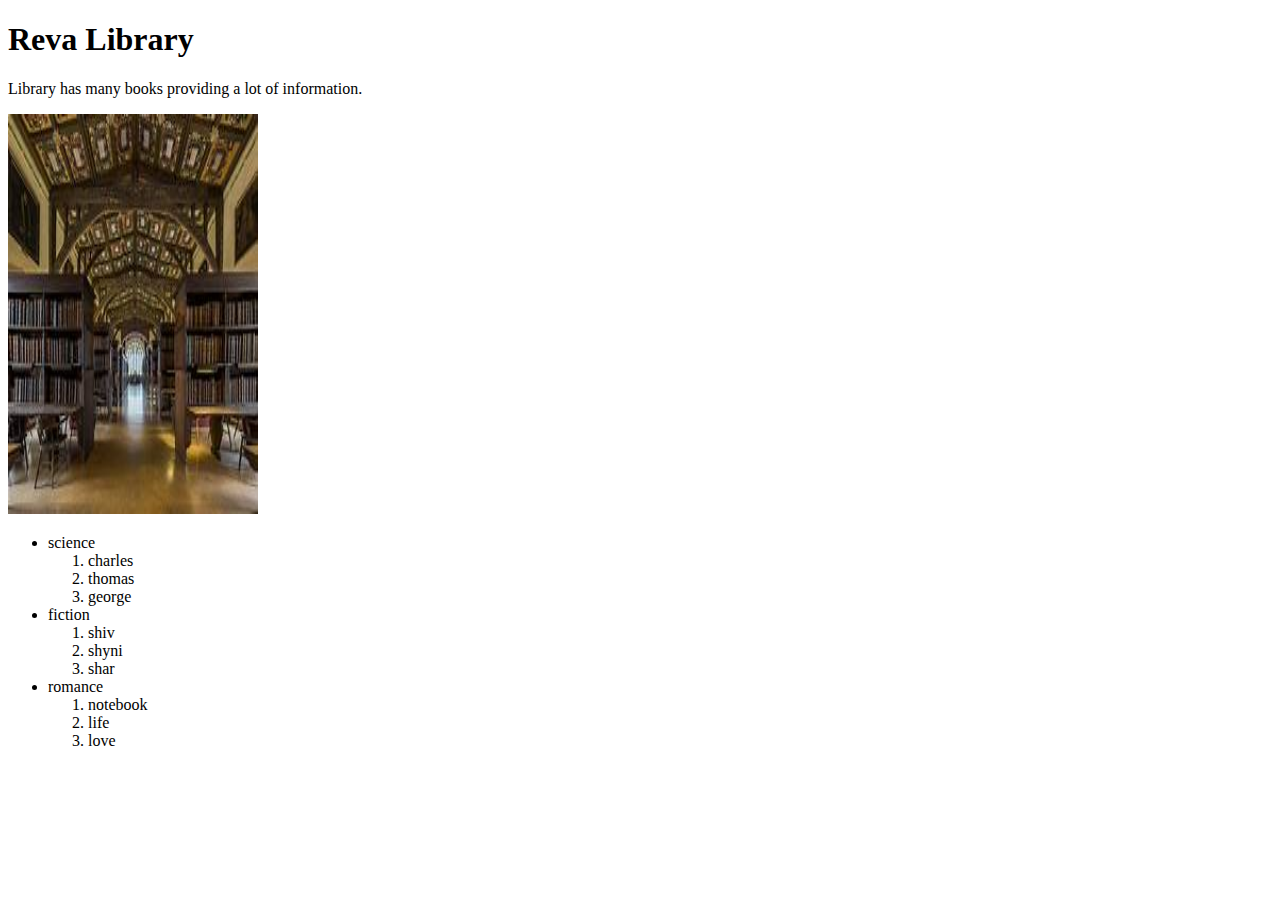
<file: index.html>
<!DOCTYPE html>
<html lang="en">
<head>
    <meta charset="UTF-8">
    <meta name="viewport" content="width=device-width, initial-scale=1.0">
    <meta http-equiv="X-UA-Compatible" content="ie=edge">
    <title>assignment</title>
</head>
<body>
    <h1> Reva Library</h1>
    <p>
        Library has many books providing a lot of information.
    </p>
    <img src="th.jpg" height="400px" width="250">
    <ul>
        <li>science
        <ol>

            <li>charles </li>
            <li>thomas</li>
            <li>george</li>
        </ol>
    </li>
        <li>fiction
            <ol>
                <li>shiv</li>
                <li>shyni</li>
                <li>shar</li>
            </ol>

        
        </li>
        <li>romance
            <ol>
                <li>notebook</li>
                <li>life</li>
                <li>love</li>
            </ol>

        </li>
       
    </ul>
</body>
</html>
</file>
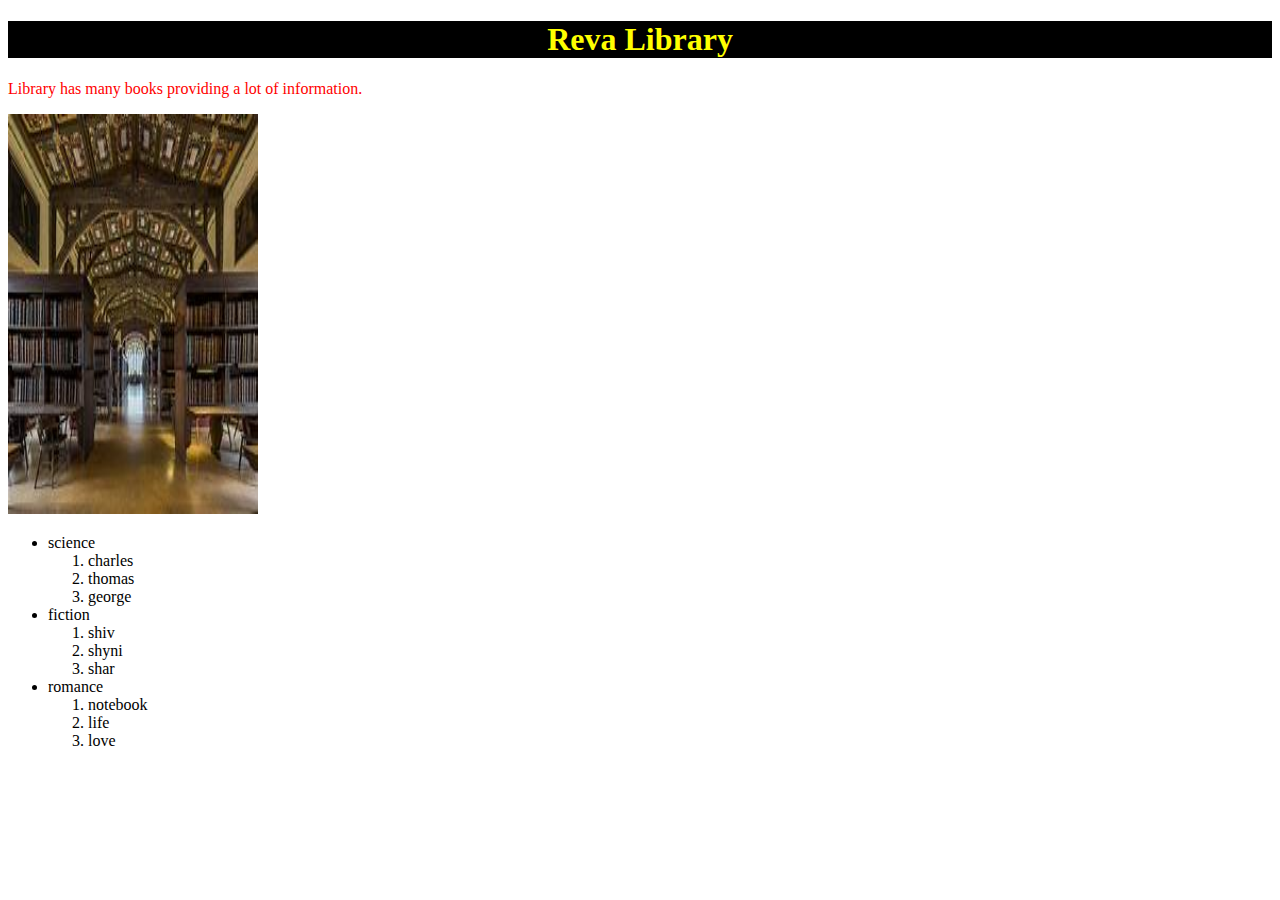
<file: assign.html>
<!DOCTYPE html>
<html lang="en">
<head>
    <meta charset="UTF-8">
    <meta name="viewport" content="width=device-width, initial-scale=1.0">
    <meta http-equiv="X-UA-Compatible" content="ie=edge">
    <title>assignment</title>
    <link href="assi.css" rel="stylesheet" type="text/css">

</head>
<body>
    <h1> Reva Library</h1>
    <p>
        Library has many books providing a lot of information.
    </p>
    <img src="th.jpg" height="400px" width="250">
    <ul>
        <li>science
        <ol>

            <li>charles </li>
            <li>thomas</li>
            <li>george</li>
        </ol>
    </li>
        <li>fiction
            <ol>
                <li>shiv</li>
                <li>shyni</li>
                <li>shar</li>
            </ol>

        
        </li>
        <li>romance
            <ol>
                <li>notebook</li>
                <li>life</li>
                <li>love</li>
            </ol>

        </li>
       
    </ul>
</body>
</html>
</file>
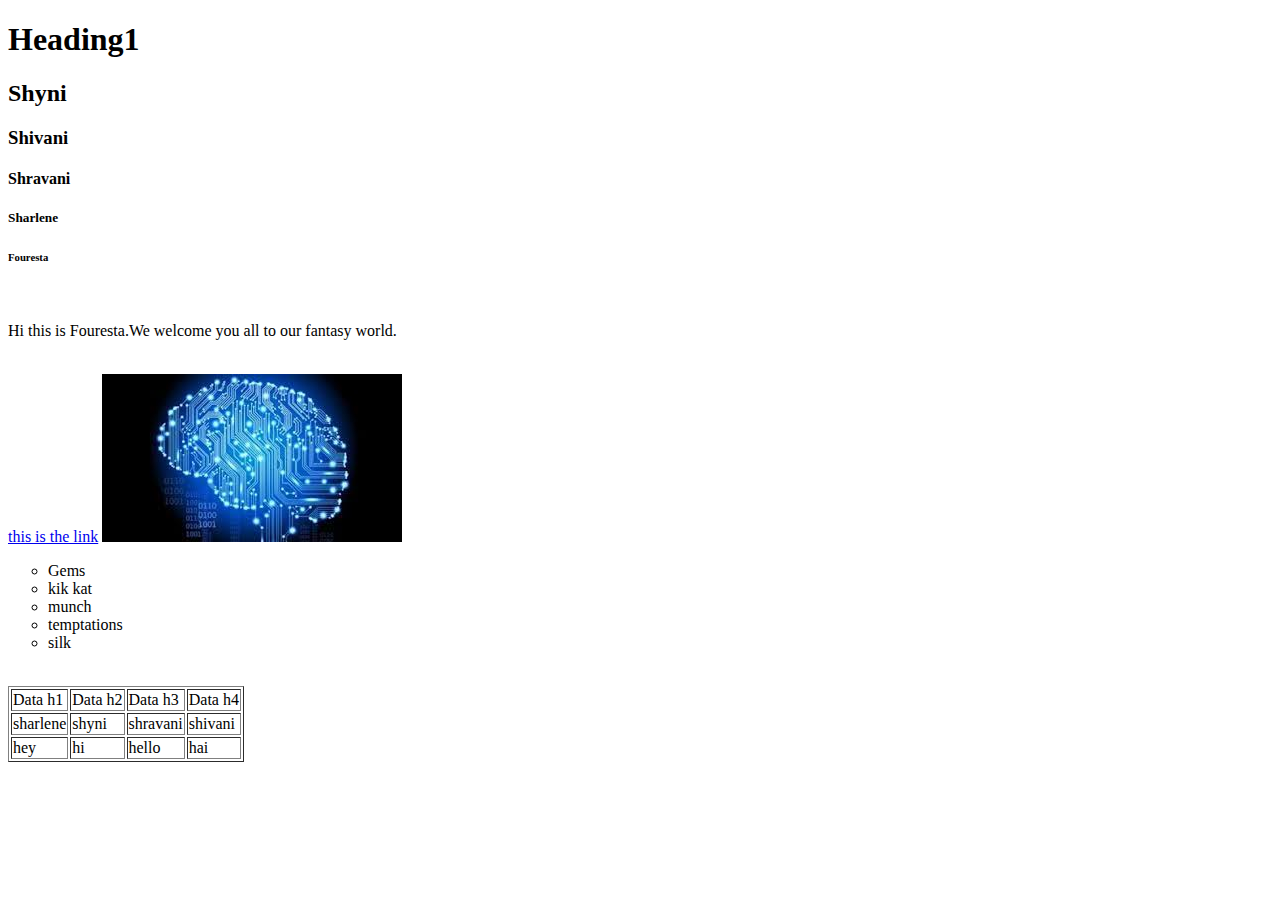
<file: new.html>
<!DOCTYPE html>
<html>
    <head>
        <title>First Webpage</title>
    </head>
   

    <body>
        <h1> Heading1</h1>
        <h2>Shyni</h2>
        <h3>Shivani</h3>
        <h4>Shravani</h4>
        <h5>Sharlene</h5>
        <h6>Fouresta</h6>
        <br>
        <p>
            Hi this is Fouresta.We welcome you all to our fantasy world.
        </p>
        <br>
        <a href="https://www.youtube.com/?gl=IN">this is the link</a>
        <a href="https://www.facebook.com">
        <img src="dsc3.jpg">
        </a>
    </OL>
            <UL type="circle">
            <li>Gems</li>
            <li>kik kat</li>
            <li>munch</li>
            <li>temptations</li>
            <li>silk</li>
        </UL>
        <br>
        <table border="1">
            <thead>
                    <td>Data h1</td>
                    <td>Data h2</td>
                    <td>Data h3</td>
                    <td>Data h4</td>
            </thead>
            <tbody>
                <tr>
                        <td>sharlene</td>
                        <td>shyni</td>
                        <td>shravani</td>
                        <td>shivani</td>
                </tr>
                <tr>
                    
                        <td>hey</td>
                        <td>hi</td>
                        <td>hello</td>
                        <td>hai</td>
                </tr>

            </tbody>
        </table>
        </OL>
    </body>
</html>
</file>
<file: assi.css>
h1{
    color: yellow;
    background: black;
    text-align: center;
}
p{
    color:red;
    font-size: 16px;
    text-align: justify;
}
img{
    background:url("th.jpg");
    height:400px;
    width: 250px;

}
</file>
